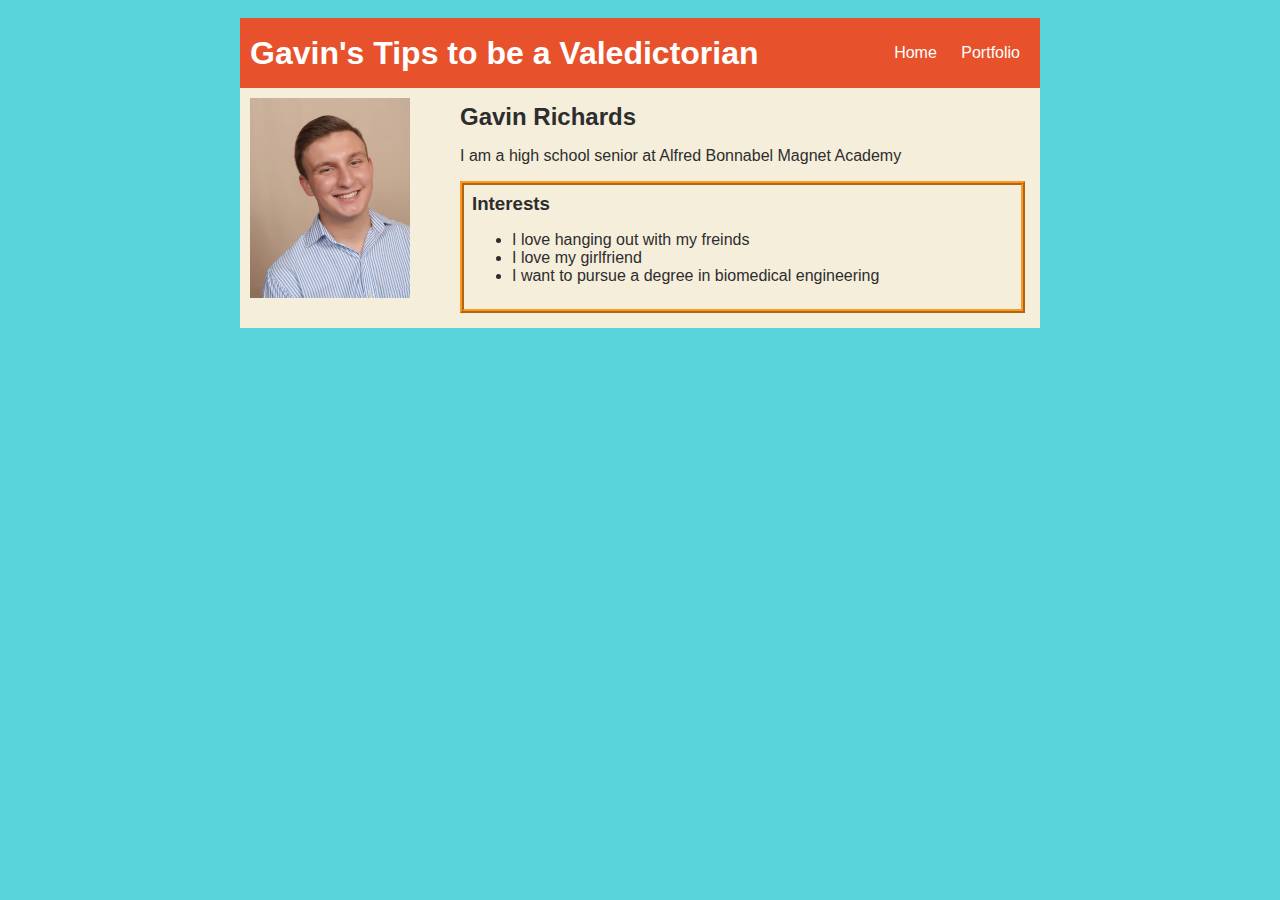
<file: index.html>
<!DOCTYPE HTML>
<html>
    <head>
        <title>Gavin's Tips to be a Valedictorian</title>
        <link rel="stylesheet" href="style.css">
    </head>
    <body>
        <!-- All content goes here -->
        <div id="all-contents">
            <nav>
                <h1>Gavin's Tips to be a Valedictorian</h1>
                <ul id="nav-ul">
                    <li class="nav-li">
                        <a href="index.html"> Home </a>
                    </li>
                    <li class="nav-li">
                        <a href="portfolio.html"> Portfolio </a>
                    </li>
                </ul>
            </nav>

            <main>
                <div class="sidebar">
                  <img src="IMG_5323.jpeg" height="200">
                </div>
                <div class="content">
                    <h2> Gavin Richards </h2>
                    <p>I am a high school senior at Alfred Bonnabel Magnet Academy</p>

                    <div id="interests">
                        <h3> Interests </h3>
                    <ul>
                        <li>I love hanging out with my freinds</li>
                        <li>I love my girlfriend</li>
                        <li>I want to pursue a degree in biomedical engineering</li>
                    </ul>
                </div>
            </main>
        </div>
    </body>
</html>
</file>
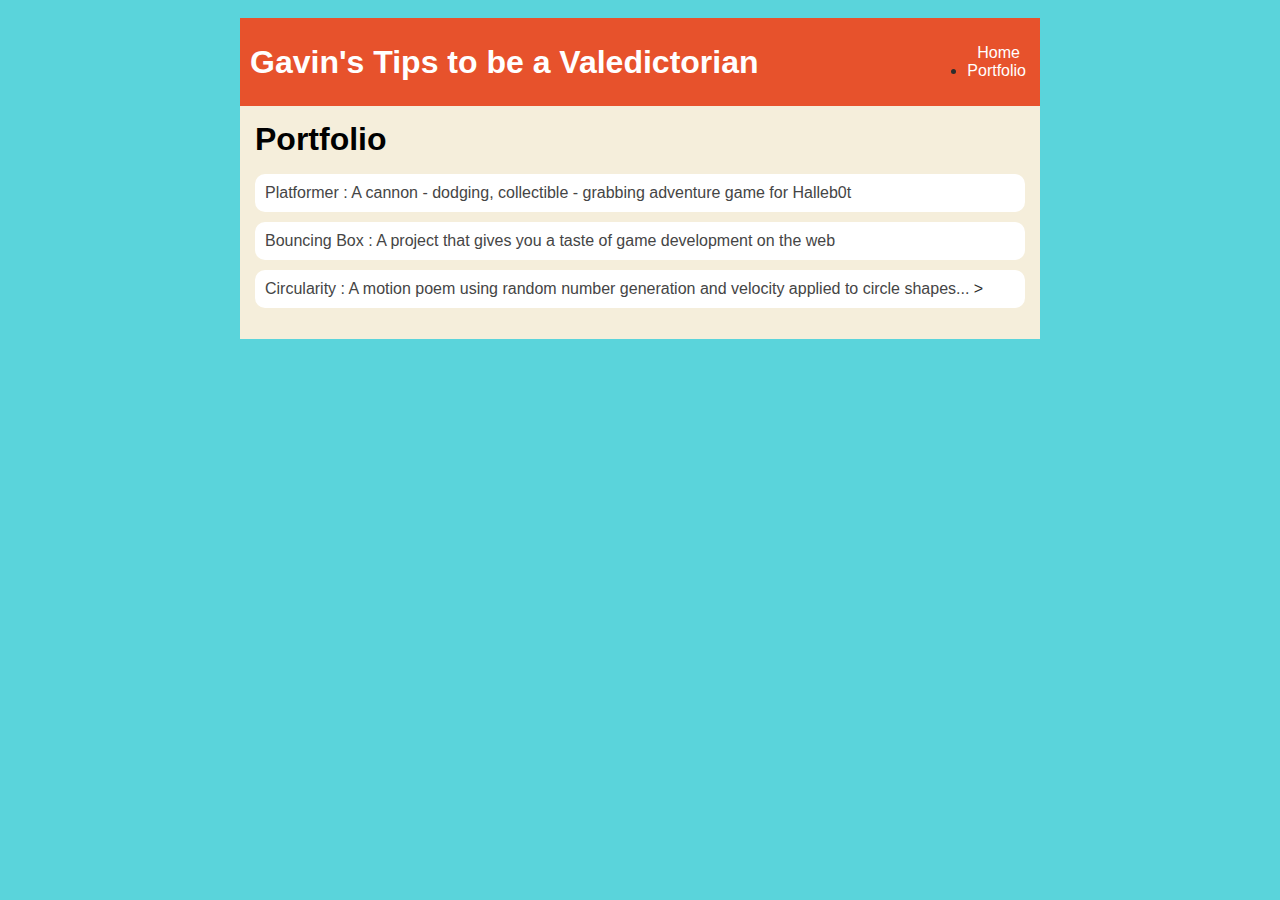
<file: portfolio.html>
<!DOCTYPE html>
<html>
  <head>
    <title>Gavin's Tips to be a Valedictorian</title>
    <link rel="stylesheet" href="style.css">
  </head>

  <body>
    <div id="all-contents">
      <nav>
        <h1>Gavin's Tips to be a Valedictorian</h1>
        <ul id="nav-ul">
          <li class="nav-li">
            <a class="nav-a" href="index.html">Home</a>
          </li>
          <li class="nac-li">
            <a class="nav-a" href="portfolio.html">Portfolio</a>
          </li>
        </ul>
      </nav>
      <main>
        <div class="content">
          <h1>Portfolio</h1>
          <ul id="portfolio">
            <li>
              <a href="projects/platformer/"
                >Platformer : A cannon - dodging, collectible - grabbing
                adventure game for Halleb0t</a
              >
            </li>
            <li>
              <a href="projects/bouncing-box/"
                >Bouncing Box : A project that gives you a taste of game
                development on the web
              </a>
            </li>
            <li>
              <a href="projects/circularity/"
                >Circularity : A motion poem using random number generation and
                velocity applied to circle shapes...</a
              >
              >
            </li>
          </ul>
        </div>
      </main>
    </div>
  </body>
</html>
</file>
<file: style.css>
body {
    background: rgb(90, 212, 219);
    color: rgb(45, 45, 45);
    padding: 10px;
    font-family: arial;
}
#all-contents {
  max-width: 800px;
    margin: auto;
}

/* navigation menu */
nav {
    background: rgb(231, 82, 44);
   margin: 0 auto;
    display: flex;
    padding: 10px;
}
h1 {
    display: flex;
    align-items: center;
    color: white;
    flex: 1;
    margin: 0;
}
#nav-ul {
    list-style-image: none;
}
.nav-li {
    display: inline-block;
    padding: 0 10px;
}
a {
    text-decoration: none;
    color: #fff;
}

/* main container area beneath menu */
main {
    background: rgb(245, 238, 219);
    display: flex;
}
.sidebar {
    margin-right: 25px;
    padding: 10px;
}
.sidebar-img {
    width: 200px;
}
.content {
    flex: 1;
    padding: 15px;
}

/* portfolio styles */
#interests {
    border: 4px rgb(255, 152, 33) ridge;
    padding: 8px;
}
h2, h3 {
    margin: 0px;
}
 /* portfolio styles */
 .content h1 {
    color: black;
}

#portfolio {
    list-style-type: none;
    padding-left: 0;
}

#portfolio li {
    background: #fff;
    padding: 10px;
    border-radius: 10px;
    margin-bottom: 10px;
}

#portfolio li:hover {
    background: #eee;
}

#portfolio a {
    text-decoration: none;
    color: #454545;
}
</file>
